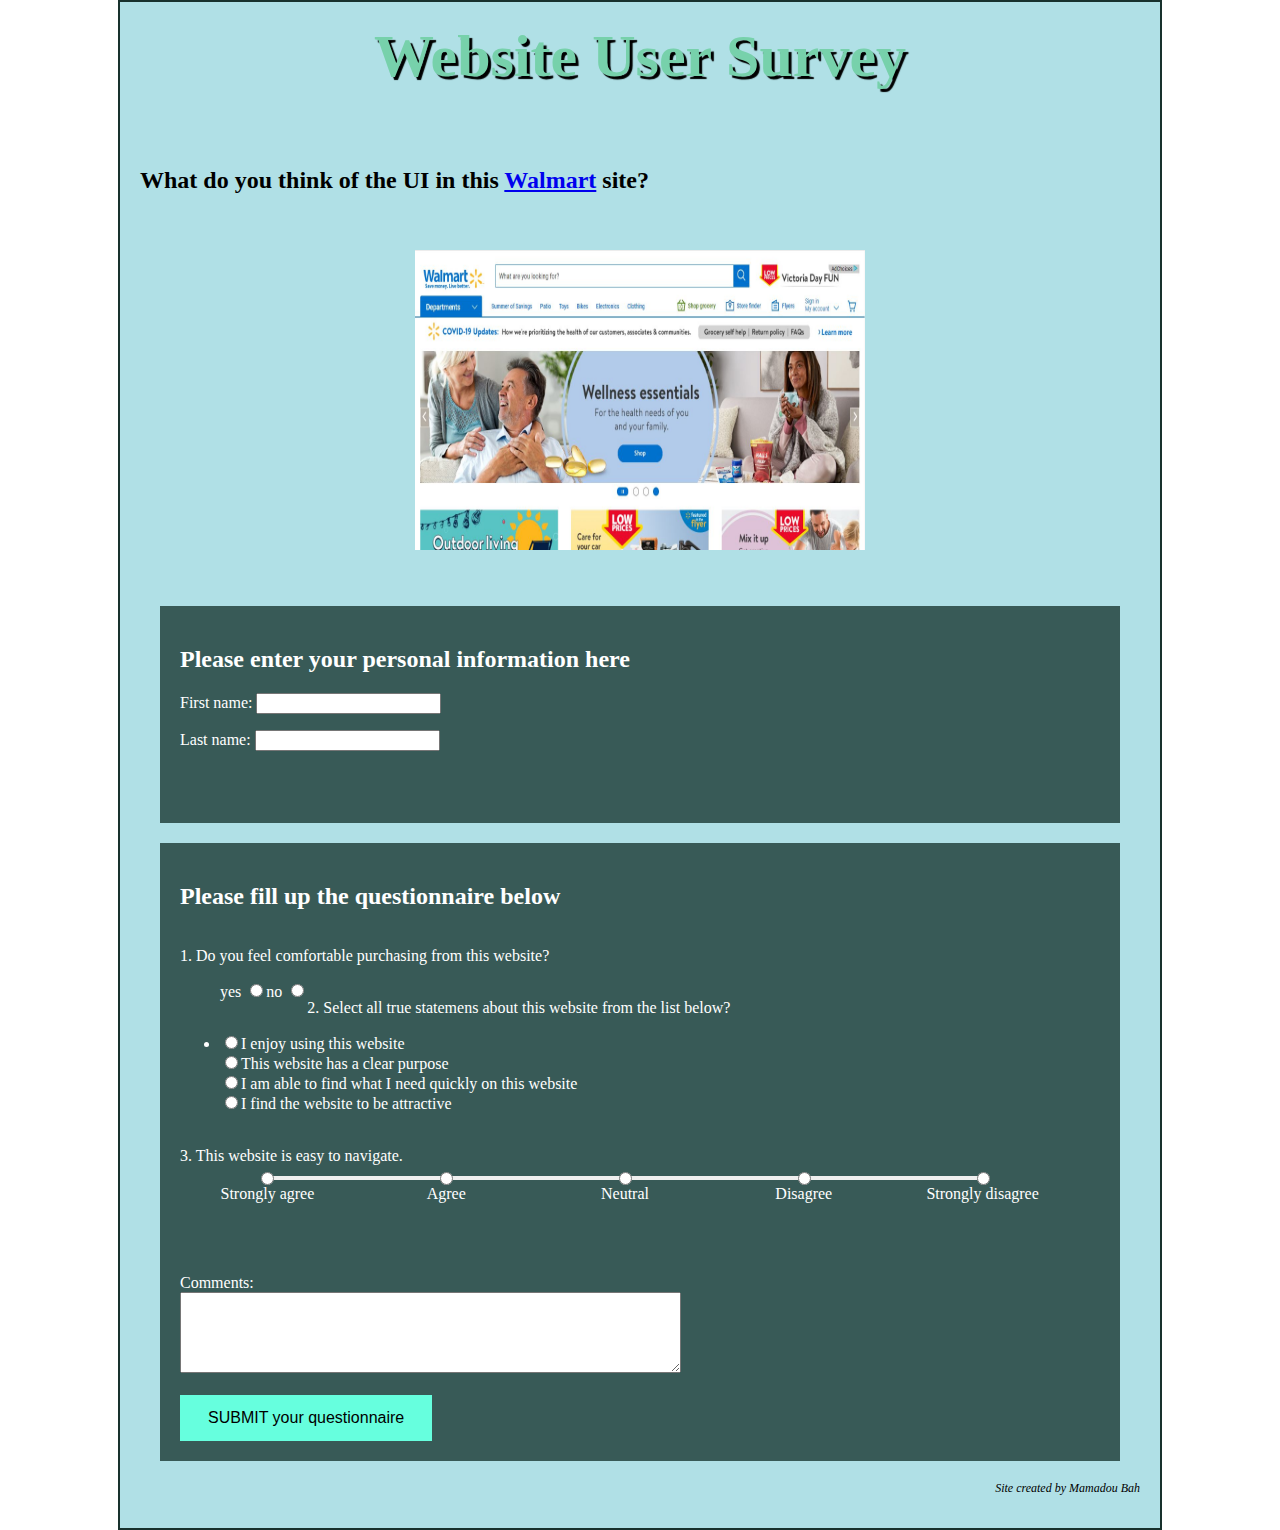
<file: index.html>
<!DOCTYPE html>
<html>
  <head>
    <meta charset="utf-8">
	<! IMPORTANT to use a CSS file - external >
	<link href="styles/style.css" rel="stylesheet" type="text/css">
    <title>Questionnaire</title>
  </head>
  
  <body>
	<h1>Website User Survey</h1>
	<form id="myform" action="index.php" >
	<br>
	<br>
	<! Choose a website to evaluate >
	<h2>What do you think of the UI in this <a href="https://www.walmart.ca/en">Walmart</a> site?</h2>	
	<br>
	<br>
	<! You should make your image clickable>
	<a href="https://www.walmart.ca/en" target="_blank">
		<img src="images/Walmart-FrontPage.JPG" alt="Walmart FrontPage" width="450" height="300">
	</a>
	<br>
	<br>
	<div class="question">
	<h2> Please enter your personal information here </h2>
	<p>First name: <input type="text" name="firstname"></p>
	<p>Last name: <input type="text" name="lastname"></p>
	<br>
	<br>
		
	</div>	
		
	<div class="question">
		<h2> Please fill up the questionnaire below </h2>
		<br>
		
		1. Do you feel comfortable purchasing from this website?
		<ul class="radiobtn">
			<li class="radiobtn"> yes <input id="radEasyNavStart" type="radio" name="easyNav" value="1" />
			<li class="radiobtn"> no <input id="easyNavEnd" type="radio" name="easyNav" value="2" />
		</ul>

		<br>

		2. Select all true statemens about this website from the list below?
		<ul >
			<li>
				<input type="radio" name="question0" value="A">I enjoy using this website<br>
				<input type="radio" name="question0" value="B">This website has a clear purpose<br>
				<input type="radio" name="question0" value="C">I am able to find what I need quickly on this website<br>
				<input type="radio" name="question0" value="D">I find the website to be attractive<br>
			</li>
		</ul>
		
		
		<br>

		3. This website is easy to navigate.
		<ul class='likert'>
			<li>
				<input type="radio" name="likert" value="strong_agree">
				<label>Strongly agree</label>
			</li>
			<li>
				<input type="radio" name="likert" value="strong_agree">
				<label>Agree</label>
			</li>
			<li>
				<input type="radio" name="likert" value="strong_agree">
				<label>Neutral</label>
			</li>
			<li>
				<input type="radio" name="likert" value="disagree">
				<label>Disagree</label>
			</li>
			<li>
				<input type="radio" name="likert" value="strong_agree">
				<label>Strongly disagree</label>
			</li>
		</ul>

		<br>
		<br>
		
		Comments:<br>
		<textarea rows="5" cols="60"></textarea>
				
		<br>
		<br>
				
		<button id="submitButton" type="button" class="block">
			SUBMIT your questionnaire
		</button>
	</div>

		
	<p id="signature">Site created by Mamadou Bah</p>	
	
	</form>
  </body>
</html>
</file>
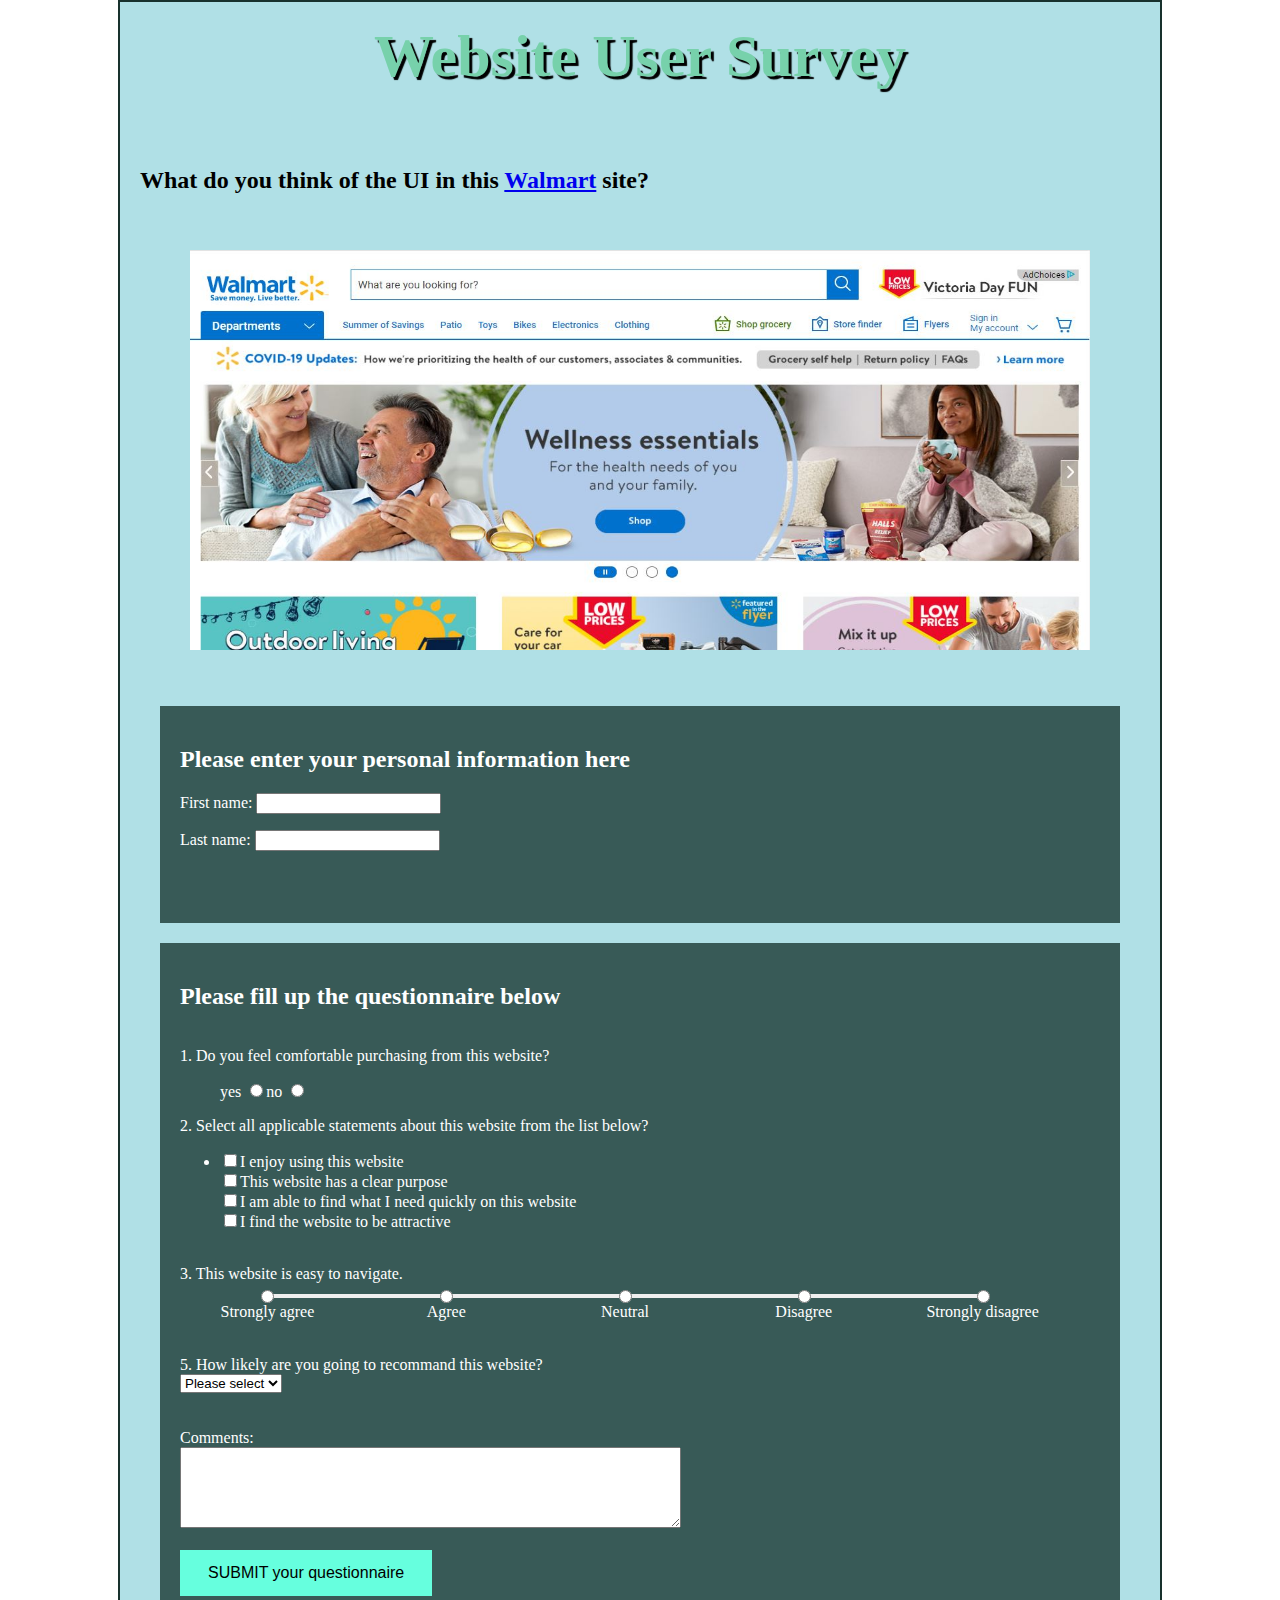
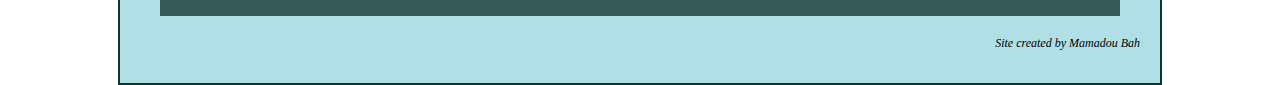
<file: docs/index.html>
<!DOCTYPE html>
<html>
  <head>
    <meta charset="utf-8">
	<! IMPORTANT to use a CSS file - external >
	<link href="styles/style.css" rel="stylesheet" type="text/css">
    <title>Questionnaire</title>
  </head>
  
  <body>
	<h1>Website User Survey</h1>
	<form id="myform" action="index.php" >
	<br>
	<br>
	<! Choose a website to evaluate >
	<h2>What do you think of the UI in this <a href="https://www.walmart.ca/en">Walmart</a> site?</h2>	
	<br>
	<br>
	<! You should make your image clickable>
	<a href="https://www.walmart.ca/en" target="_blank">
		<img src="images/Walmart-FrontPage.JPG" alt="Walmart FrontPage" width="900" height="400">
	</a>
	<br>
	<br>
	<div class="question">
	<h2> Please enter your personal information here </h2>
	<p>First name: <input type="text" name="firstname"></p>
	<p>Last name: <input type="text" name="lastname"></p>
	<br>
	<br>
		
	</div>	
		
	<div class="question">
		<h2> Please fill up the questionnaire below </h2>
		<br>
		
		1. Do you feel comfortable purchasing from this website?
		<ul class="radiobtn">
			<li class="radiobtn"> yes <input id="radEasyNavStart" type="radio" name="easyNav" value="1" />
			<li class="radiobtn"> no <input id="easyNavEnd" type="radio" name="easyNav" value="2" />
		</ul>

		<br>
		<br>

		2. Select all applicable statements about this website from the list below?<br>
		<ul>
			<li>
				<input type="checkbox" name="statement" value="A">I enjoy using this website<br>
				<input type="checkbox" name="statement" value="B">This website has a clear purpose<br>
				<input type="checkbox" name="statement" value="C">I am able to find what I need quickly on this website<br>
				<input type="checkbox" name="statement" value="D">I find the website to be attractive<br>
			</li>
		</ul>
		
		<br>

		3. This website is easy to navigate.
		<ul class='likert'>
			<li>
				<input type="radio" name="likert" value="strong_agree">
				<label>Strongly agree</label>
			</li>
			<li>
				<input type="radio" name="likert" value="strong_agree">
				<label>Agree</label>
			</li>
			<li>
				<input type="radio" name="likert" value="strong_agree">
				<label>Neutral</label>
			</li>
			<li>
				<input type="radio" name="likert" value="disagree">
				<label>Disagree</label>
			</li>
			<li>
				<input type="radio" name="likert" value="strong_agree">
				<label>Strongly disagree</label>
			</li>
		</ul>

		5. How likely are you going to recommand this website?
		<br>
		<select id="favorite">
			<option value="default" selected="selected">Please select</option>
			<option value="1">1</option>
			<option value="2">2</option>
			<option value="3">3</option>
			<option value="4">4</option>
			<option value="5">5</option>
			<option value="6">6</option>
			<option value="7">7</option>
			<option value="8">8</option>
			<option value="9">9</option>
			<option value="10">10</option>
		</select>

		<br>
		<br>
		<br>
		
		
		Comments:<br>
		<textarea rows="5" cols="60"></textarea>
				
		<br>
		<br>
				
		<button id="submitButton" type="button" class="block">
			SUBMIT your questionnaire
		</button>
	</div>

		
	<p id="signature">Site created by Mamadou Bah</p>	
	
	</form>
  </body>
</html>
</file>
<file: styles/style.css>
/* Style sheet
   color picker www.w3schools.com/colors/colors_picker.asp
*/

html {
  background-color: white;
}
 
body {
  background-color: powderblue;
  width: 1000px;
  border: 2px solid rgb(24, 49, 45);
  padding: 0px 20px 20px 20px;
  margin: auto;
  
}

h1 {
	font-size: 60px;
	text-align: center;
	margin: 0;
	padding: 20px 0;
	color: #77d1ab;  /* Fuchsia */
	text-shadow: 3px 3px 1px black;
}

img {
  display: block;
  margin: 0 auto;
  align: center;
}


table {
	border: 1px solid black;
	background-color: #f1f1c1;
}

/* Defining styling for a specific element type - each question */
.question {
  background-color: rgb(56, 90, 87);
  color: white;
  margin: 20px;
  padding: 20px;
}

/* Defining styling for a specific element type - large block buttons */
.block {
  display: block;
  border: none;
  background-color: #66ffde;  /* yellow */
  padding: 14px 28px;
  font-size: 16px;
  cursor: pointer;
  text-align: center;
}

/* Defining styling for a specific element with an id */
#signature {
  text-align: right;
  color: black;
  font-style: italic;
  font-size: 75%;
}


.radiobtn ul
{
    list-style-type: none;
    margin: 0;
    padding: 0;
}

.radiobtn li
{
    float: left;
    text-align: left;
    list-style-type: none;
}

h1.likert-header {
  padding-left:4.25%;
  margin:20px 0 0;
}
form .statement {
  display:block;
  font-size: 14px;
  font-weight: bold;
  padding: 30px 0 0 4.25%;
  margin-bottom:10px;
}
form .likert {
  list-style:none;
  width:100%;
  margin:0;
  padding:0 0 35px;
  display:block;
  border-bottom:2px solid #efefef;
}
form .likert:last-of-type {border-bottom:0;}
form .likert:before {
  content: '';
  position:relative;
  top:11px;
  left:9.5%;
  display:block;
  background-color:#efefef;
  height:4px;
  width:78%;
}
form .likert li {
  display:inline-block;
  width:19%;
  text-align:center;
  vertical-align: top;
}
form .likert li input[type=radio] {
  display:block;
  position:relative;
  top:0;
  left:50%;
  margin-left:-6px;
  
}
form .likert li label {width:100%;}
form .buttons {
  margin:30px 0;
  padding:0 4.25%;
  text-align:right
} 
form .buttons button {
  padding: 5px 10px;
  background-color: #67ab49;
  border: 0;
  border-radius: 3px;
}
</file>
<file: docs/styles/style.css>
/* Style sheet
   color picker www.w3schools.com/colors/colors_picker.asp
*/

html {
  background-color: white;
}
 
body {
  background-color: powderblue;
  width: 1000px;
  border: 2px solid rgb(24, 49, 45);
  padding: 0px 20px 20px 20px;
  margin: auto;
  
}

h1 {
	font-size: 60px;
	text-align: center;
	margin: 0;
	padding: 20px 0;
	color: #77d1ab;  /* Fuchsia */
	text-shadow: 3px 3px 1px black;
}

img {
  display: block;
  margin: 0 auto;
  align: center;
}


table {
	border: 1px solid black;
	background-color: #f1f1c1;
}

/* Defining styling for a specific element type - each question */
.question {
  background-color: rgb(56, 90, 87);
  color: white;
  margin: 20px;
  padding: 20px;
}

/* Defining styling for a specific element type - large block buttons */
.block {
  display: block;
  border: none;
  background-color: #66ffde;  /* yellow */
  padding: 14px 28px;
  font-size: 16px;
  cursor: pointer;
  text-align: center;
}

/* Defining styling for a specific element with an id */
#signature {
  text-align: right;
  color: black;
  font-style: italic;
  font-size: 75%;
}

.radiobtn ul
{
    list-style-type: none;
    margin: 0;
    padding: 0;
}

.radiobtn li
{
    float: left;
    text-align: left;
    list-style-type: none;
}

h1.likert-header {
  padding-left:4.25%;
  margin:20px 0 0;
}
form .statement {
  display:block;
  font-size: 14px;
  font-weight: bold;
  padding: 30px 0 0 4.25%;
  margin-bottom:10px;
}
form .likert {
  list-style:none;
  width:100%;
  margin:0;
  padding:0 0 35px;
  display:block;
  border-bottom:2px solid #efefef;
}
form .likert:last-of-type {border-bottom:0;}
form .likert:before {
  content: '';
  position:relative;
  top:11px;
  left:9.5%;
  display:block;
  background-color:#efefef;
  height:4px;
  width:78%;
}
form .likert li {
  display:inline-block;
  width:19%;
  text-align:center;
  vertical-align: top;
}
form .likert li input[type=radio] {
  display:block;
  position:relative;
  top:0;
  left:50%;
  margin-left:-6px;
  
}
form .likert li label {width:100%;}
form .buttons {
  margin:30px 0;
  padding:0 4.25%;
  text-align:right
} 
form .buttons button {
  padding: 5px 10px;
  background-color: #67ab49;
  border: 0;
  border-radius: 3px;
}
</file>
